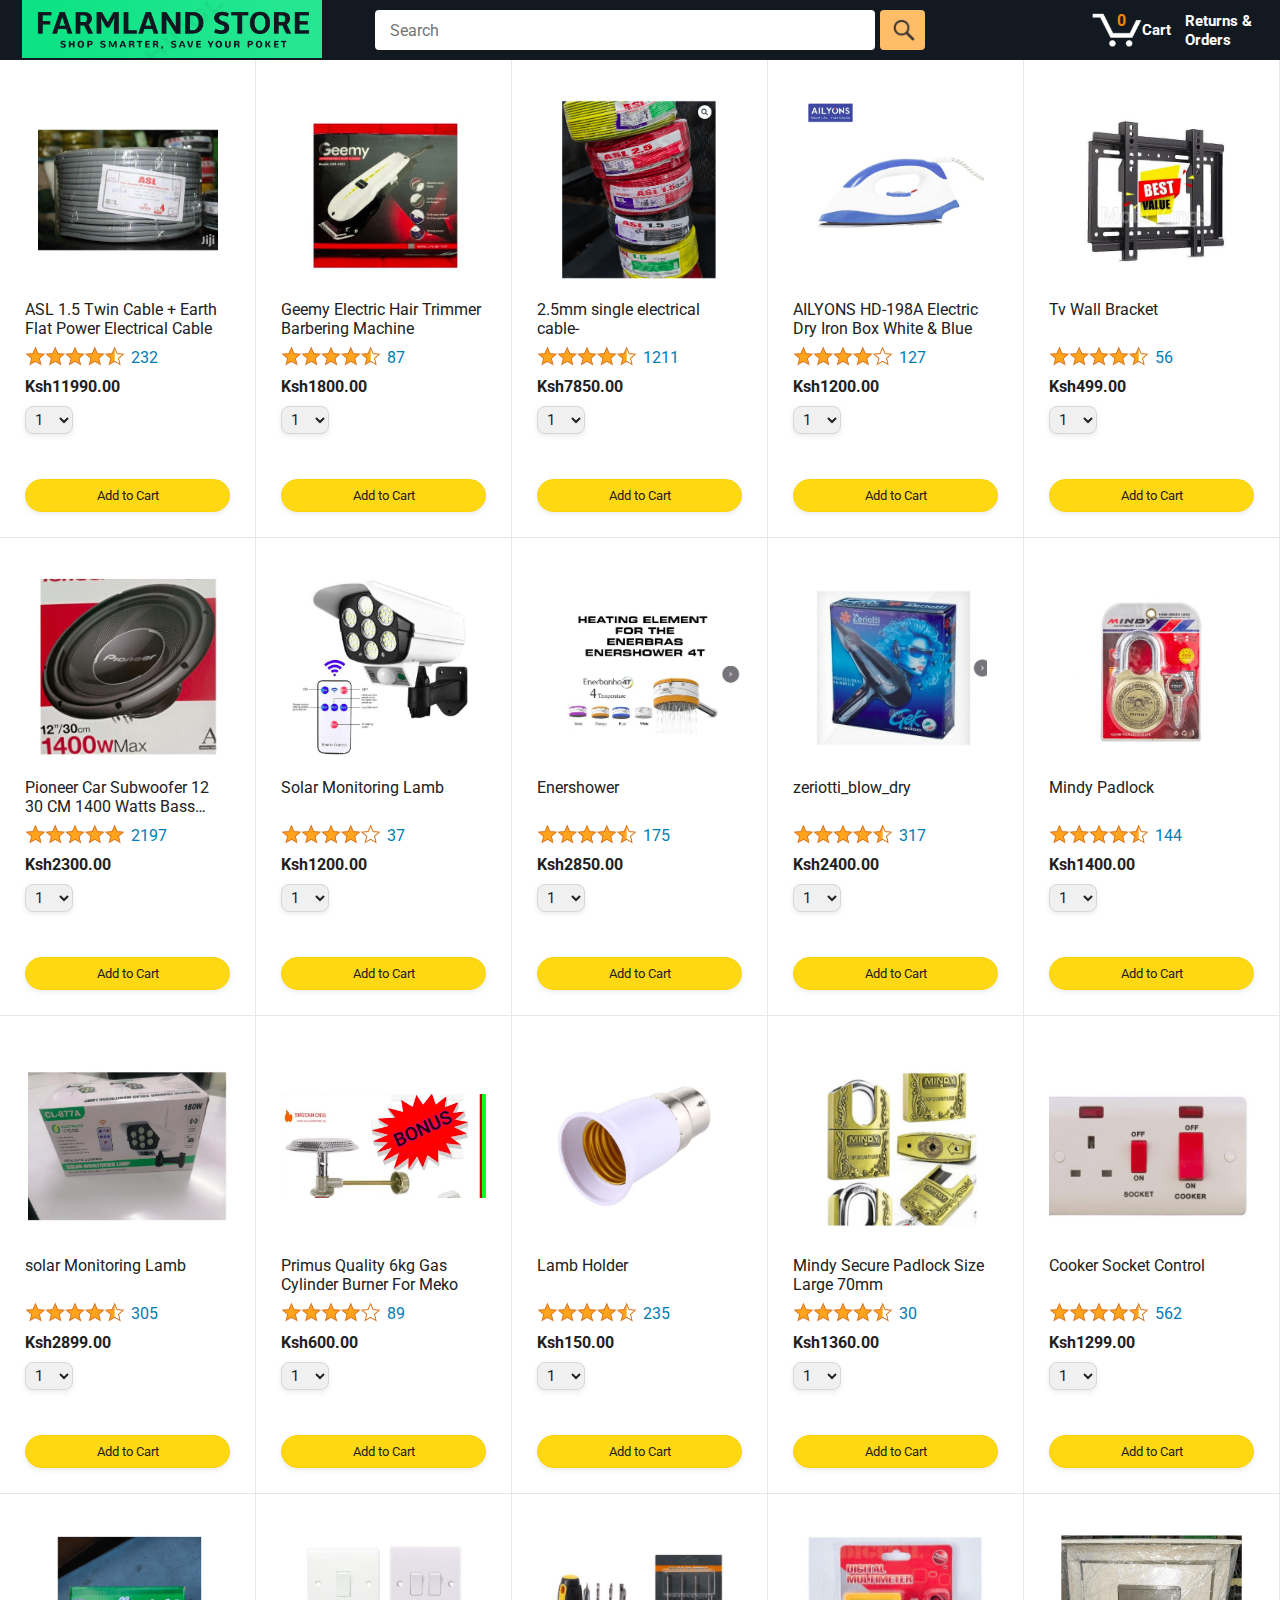
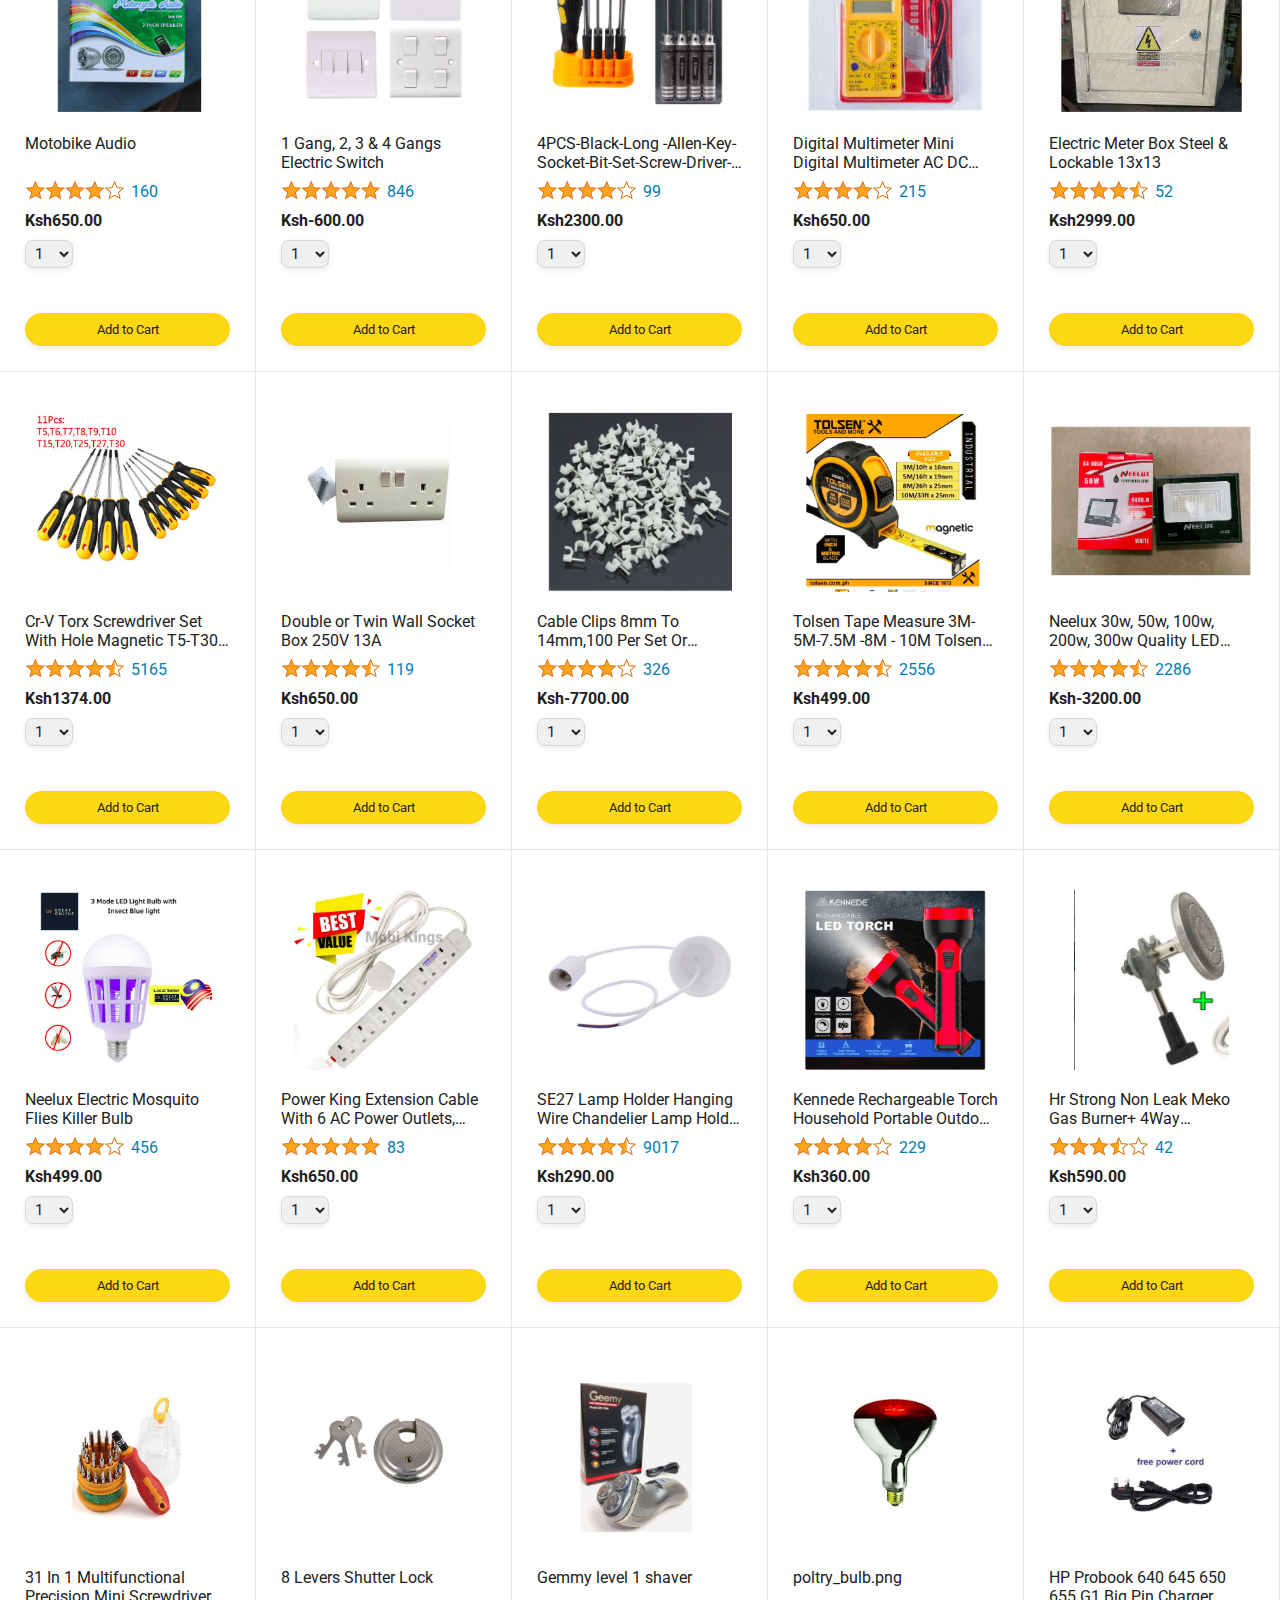
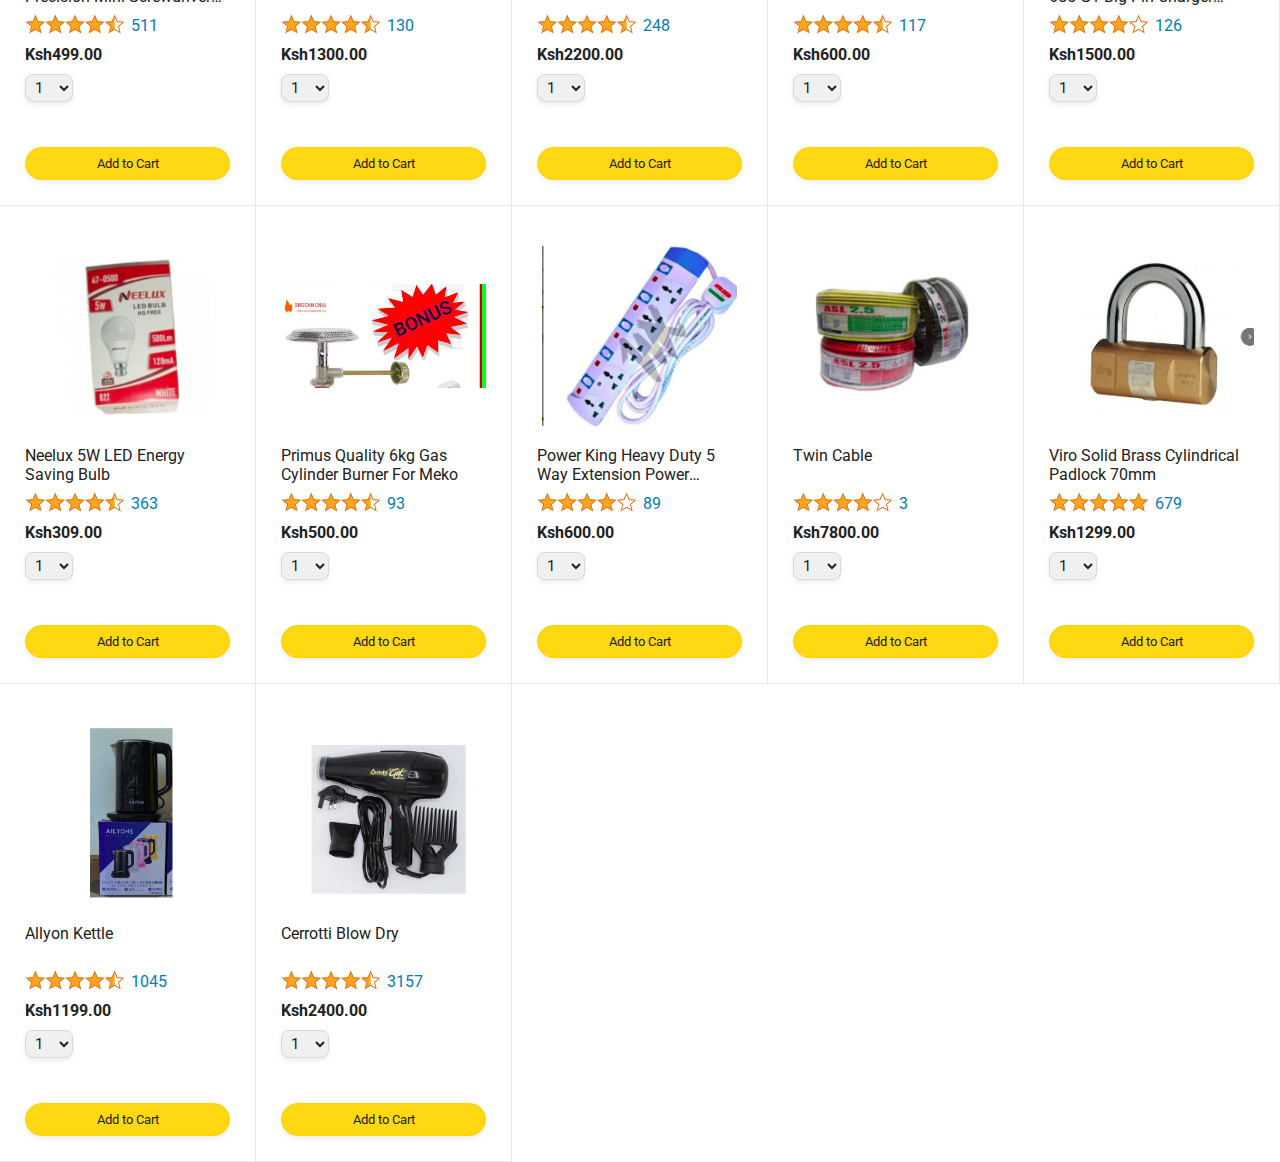
<file: index.html>
<!DOCTYPE html>
<html lang="en">
<head>
    <meta charset="UTF-8">
    <meta name="viewport" content="width=device-width, initial-scale=1.0">
    <title>Farmland Electricals</title>
    <script type="application/ld+json">
    {
      "@context": "http://schema.org",
      "@type": "Organization",
      "name": "Farmland Electricals",
      "logo": "https:/farmlandelectricals.com/images/shortlogo.png", // Replace with the URL of your logo image
      "url": "https://farmlandelectricals.com" 
    }
    </script>
    <meta name="viewport" content="width=device-width, initial-scale=1" />
    <link rel="preconnect" href="https://fonts.googleapis.com" />
    <link rel="preconnect" href="https://fonts.gstatic.com" crossorigin />
    <link rel="icon" type="images/png" href="images/shortlogo.png">
    <link
      href="https://fonts.googleapis.com/css2?family=Roboto:wght@400;500;700&display=swap"
      rel="stylesheet"
    />
    <link rel="stylesheet" href="styles/shared/general.css" />
    <link rel="stylesheet" href="styles/shared/amazon-header.css" />
    <link rel="stylesheet" href="styles/pages/amazon.css" />
</head>
<body>
    <div class="amazon-header">
      <div class="amazon-header-left-section">
        <a href="index.html" class="header-link">
          <img class="amazon-logo" src="images/shortlogo.png" />
          <img
            class="amazon-mobile-logo"
            src="images/shortlogo.png"
          />
        </a>
      </div>

      <div class="amazon-header-middle-section">
        <input class="search-bar" type="text" placeholder="Search" />
        <button class="search-button">
          <img class="search-icon" src="images/icons/search-icon.png" />
        </button>
      </div>

      <div class="amazon-header-right-section">
        <!-- <div class="login-register-icons">
          <a href="login.html" class="login-button">Login</a>
          <a href="register.html" class="register-button">Register</a>
        </div> -->

        <a class="cart-link header-link" href="checkout.html">
          <img class="cart-icon" src="images/icons/cart-icon.png" />
          <div class="cart-quantity js-cart-quantity">0</div>
          <div class="cart-text">Cart</div>
        </a>

        <a class="orders-link header-link" href="checkout.html">
          <span class="returns-text">Returns</span>
          <span class="orders-text">& Orders</span>
        </a>
      </div>
    </div>

    <div class="main">
      <div class="products-grid js-products-grid"></div>
    </div>

    <!-- Include your JavaScript file -->
    <script type="module" src="scripts/session.js"></script>
    <script type="module" src="scripts/amazon.js"></script>
</body>
</html>
</file>
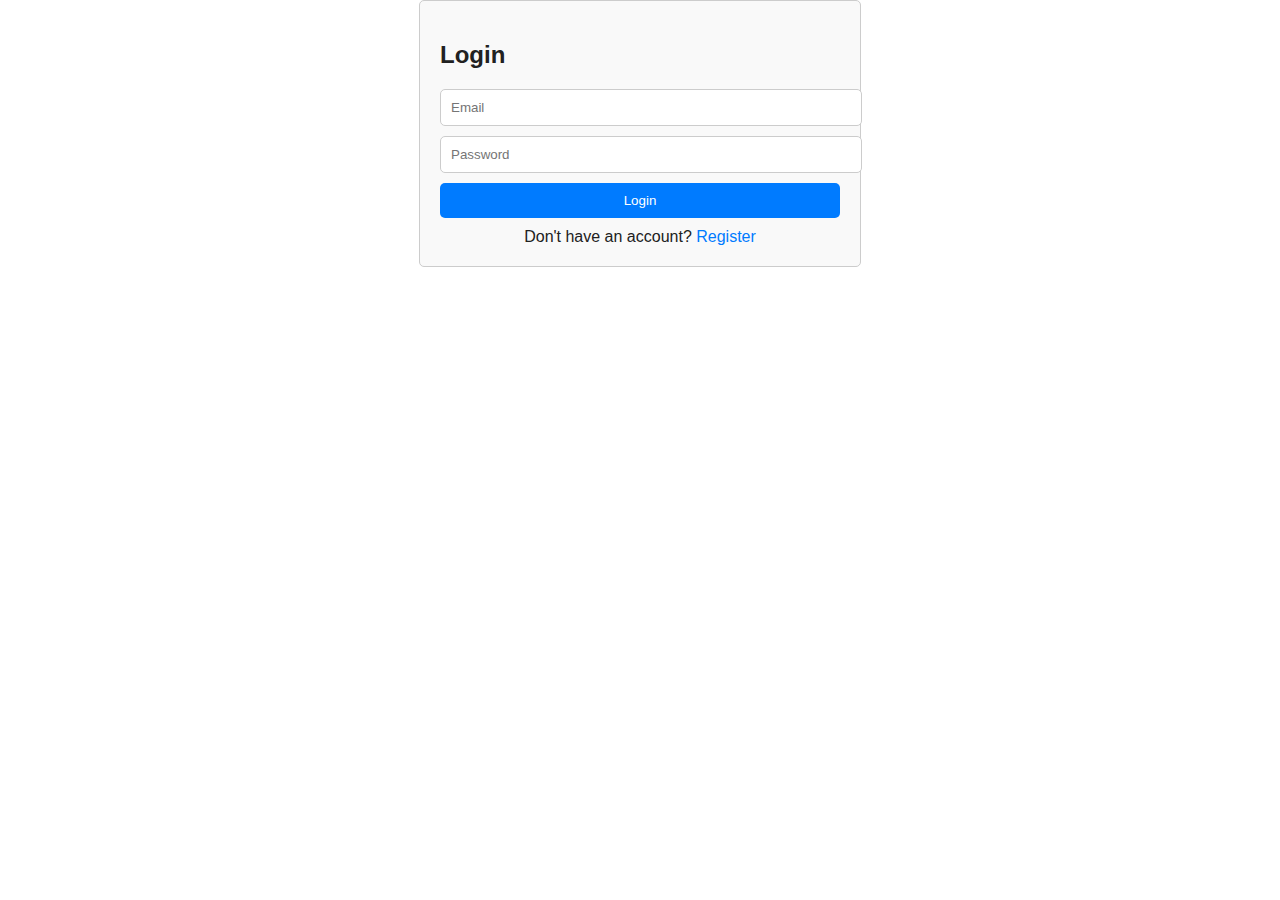
<file: login.html>
<!DOCTYPE html>
<html>
<head>
    <title>Login - FarmLand Store</title>
    <meta name="viewport" content="width=device-width, initial-scale=1">
    <link rel="stylesheet" href="styles/shared/general.css">
    <link rel="stylesheet" href="styles/shared/auth.css"> <!-- New CSS file for authentication pages -->
</head>
<body>
    <div class="auth-container">
        <h2>Login</h2>
        <form>
            <input type="email" placeholder="Email" required>
            <input type="password" placeholder="Password" required>
            <button type="submit">Login</button>
        </form>
        <p>Don't have an account? <a href="register.html">Register</a></p>
    </div>
</body>
</html>
</file>
<file: styles/shared/general.css>
body {
  font-family: Roboto, Arial;
  color: rgb(33, 33, 33);
  /* The <body> element has a default margin of 8px
     on all sides. This removes the default margins. */
  margin: 0;
}

/* <p> elements have a default margin on the top
   and bottom. This removes the default margins. */
p {
  margin: 0;
}

button {
  cursor: pointer;
}

select {
  cursor: pointer;
}

input, select, button {
  font-family: Roboto, Arial;
}

.button-primary {
  color: rgb(33, 33, 33);
  background-color: rgb(255, 216, 20);
  border: 1px solid rgb(252, 210, 0);
  border-radius: 8px;
  cursor: pointer;
  box-shadow: 0 2px 5px rgba(213, 217, 217, 0.5);
}

.button-primary:hover {
  background-color: rgb(247, 202, 0);
  border: 1px solid rgb(242, 194, 0);
}

.button-primary:active {
  background: rgb(255, 216, 20);
  border-color: rgb(252, 210, 0);
  box-shadow: none;
}

.button-secondary {
  color: rgb(33, 33, 33);
  background: white;
  border: 1px solid rgb(213, 217, 217);
  border-radius: 8px;
  cursor: pointer;
  box-shadow: 0 2px 5px rgba(213, 217, 217, 0.5);
}

.button-secondary:hover {
  background-color: rgb(247, 250, 250);
}

.button-secondary:active {
  background-color: rgb(237, 253, 255);
  box-shadow: none;
}

/* These styles will limit text to 2 lines. Anything
   beyond 2 lines will be replaced with "..."
   You can find this code by using an A.I. tool or by
   searching in Google.
   https://css-tricks.com/almanac/properties/l/line-clamp/ */
.limit-text-to-2-lines {
  display: -webkit-box;
  -webkit-line-clamp: 2;
  -webkit-box-orient: vertical;
  overflow: hidden;
}

.link-primary {
  color: rgb(1, 124, 182);
  cursor: pointer;
}

.link-primary:hover {
  color: rgb(196, 80, 0);
}

/* Styles for dropdown selectors. */
select {
  color: rgb(33, 33, 33);
  background-color: rgb(240, 240, 240);
  border: 1px solid rgb(213, 217, 217);
  border-radius: 8px;
  padding: 3px 5px;
  font-size: 15px;
  cursor: pointer;
  box-shadow: 0 2px 5px rgba(213, 217, 217, 0.5);
}

select:focus,
input:focus {
  outline: 2px solid rgb(255, 153, 0);
}
</file>
<file: styles/shared/amazon-header.css>
.amazon-header {
  background-color: rgb(19, 25, 33);
  color: white;
  padding: 0 15px; /* Combined padding for left and right */
  display: flex;
  align-items: center;
  justify-content: space-between;
  position: fixed;
  top: 0;
  left: 0;
  right: 0;
  height: 60px;
}

.amazon-header-left-section {
  width: 200px; /* Adjusted width for logo */
}

.header-link {
  display: inline-block;
  padding: 6px;
  border-radius: 2px;
  cursor: pointer;
  text-decoration: none;
  border: 1px solid rgba(0, 0, 0, 0);
}

.header-link:hover {
  border: 1px solid white;
}

.amazon-logo {
  width: 300px; /* Set a fixed width for the logo */
  height: auto; /* Allow the height to adjust proportionally */

}

@media (max-width: 480px) {
  .amazon-logo {
    width: 100px; /* Adjust the width for smaller screens */
  }
}


.amazon-mobile-logo {
  display: none;
}

@media (max-width: 150px) {
  .amazon-logo {
    display: none;
  }

  .amazon-mobile-logo {
    display: block;
    height: 35px;
    margin-top: 5px;
  }
}

.amazon-header-middle-section {
  flex: 1;
  max-width: 550px;
  margin: 0 10px; /* Combined margin for left and right */
  display: flex;
}

.search-bar {
  flex: 1;
  width: 0;
  font-size: 16px;
  height: 38px;
  padding-left: 15px;
  border: none;
  border-radius: 4px; /* Apply border radius to all sides */
}

.search-button {
  background-color: rgb(254, 189, 105);
  border: none;
  width: 45px;
  height: 40px;
  border-radius: 4px; /* Apply border radius to all sides */
  flex-shrink: 0;
  margin-left: 5px; /* Adjusted margin between search button and login/register buttons */
}

.search-icon {
  height: 22px;
  margin-left: 2px;
  margin-top: 3px;
}

.amazon-header-right-section {
  width: 180px;
  flex-shrink: 0;
  display: flex;
  align-items: center; /* Align items vertically */
  justify-content: flex-end; /* Align items to the end */
}

.orders-link {
  color: white;
}

.returns-text,
.orders-text,
.cart-text {
  font-size: 15px;
  font-weight: 700;
}

.cart-link {
  color: white;
  display: flex;
  align-items: center;
  position: relative;
}

.cart-icon {
  width: 50px;
}

.cart-quantity {
  color: rgb(240, 136, 4);
  font-size: 16px;
  font-weight: 700;
  position: absolute;
  top: 4px;
  left: 22px;
  width: 26px;
  text-align: center;
}

.login-register-icons {
  display: flex;
  align-items: center;
  margin-right: 5px; /* Reduce the margin between buttons */
}

.login-button,
.register-button {
  background-color: transparent;
  border: none;
  color: #7fbe08;
  cursor: pointer;
  font-family: 'Roboto', sans-serif;
  font-size: 16px;
}

.login-button:hover,
.register-button:hover {
  text-decoration: underline;
}
</file>
<file: styles/pages/amazon.css>
.main {
  margin-top: 60px;
}

.products-grid {
  display: grid;

  /* - In CSS Grid, 1fr means a column will take up the
       remaining space in the grid.
     - If we write 1fr 1fr ... 1fr; 8 times, this will
       divide the grid into 8 columns, each taking up an
       equal amount of the space.
     - repeat(8, 1fr); is a shortcut for repeating "1fr"
       8 times (instead of typing out "1fr" 8 times).
       repeat(...) is a special property that works with
       display: grid; */
  grid-template-columns: repeat(8, 1fr);
}

/* @media is used to create responsive design (making the
   website look good on any screen size). This @media
   means when the screen width is 2000px or less, we
   will divide the grid into 7 columns instead of 8. */
@media (max-width: 2000px) {
  .products-grid {
    grid-template-columns: repeat(7, 1fr);
  }
}

/* This @media means when the screen width is 1600px or
   less, we will divide the grid into 6 columns. */
@media (max-width: 1600px) {
  .products-grid {
    grid-template-columns: repeat(6, 1fr);
  }
}

@media (max-width: 1300px) {
  .products-grid {
    grid-template-columns: repeat(5, 1fr);
  }
}

@media (max-width: 1000px) {
  .products-grid {
    grid-template-columns: repeat(4, 1fr);
  }
}

@media (max-width: 800px) {
  .products-grid {
    grid-template-columns: repeat(3, 1fr);
  }
}

@media (max-width: 575px) {
  .products-grid {
    grid-template-columns: repeat(2, 1fr);
  }
}

@media (max-width: 450px) {
  .products-grid {
    grid-template-columns: 1fr;
  }
}

.product-container {
  padding-top: 40px;
  padding-bottom: 25px;
  padding-left: 25px;
  padding-right: 25px;

  border-right: 1px solid rgb(231, 231, 231);
  border-bottom: 1px solid rgb(231, 231, 231);

  display: flex;
  flex-direction: column;
}

.product-image-container {
  display: flex;
  justify-content: center;
  align-items: center;

  height: 180px;
  margin-bottom: 20px;
}

.product-image {
  /* Images will overflow their container by default. To
    prevent this, we set max-width and max-height to 100%
    so they stay inside their container. */
  max-width: 100%;
  max-height: 100%;
}

.product-name {
  height: 40px;
  margin-bottom: 5px;
}

.product-rating-container {
  display: flex;
  align-items: center;
  margin-bottom: 10px;
}

.product-rating-stars {
  width: 100px;
  margin-right: 6px;
}

.product-rating-count {
  color: rgb(1, 124, 182);
  cursor: pointer;
  margin-top: 3px;
}

.product-price {
  font-weight: 700;
  margin-bottom: 10px;
}

.product-quantity-container {
  margin-bottom: 17px;
}

.product-spacer {
  flex: 1;
}

.added-to-cart {
  color: rgb(6, 125, 98);
  font-size: 16px;

  display: flex;
  align-items: center;
  margin-bottom: 8px;

  /* At first, the "Added to cart" message will
     be invisible. Use JavaScript to change the
     opacity and make it visible. */
  opacity: 0;
}

.added-to-cart img {
  height: 20px;
  margin-right: 5px;
}

.add-to-cart-button {
  width: 100%;
  padding: 8px;
  border-radius: 50px;
}
</file>
<file: styles/shared/auth.css>
/* General styling for authentication pages */
.auth-container {
  max-width: 400px;
  margin: 0 auto;
  padding: 20px;
  border: 1px solid #ccc;
  border-radius: 5px;
  background-color: #f9f9f9;
}

.auth-container h2 {
  margin-bottom: 20px;
}

.auth-container input[type="text"],
.auth-container input[type="email"],
.auth-container input[type="password"] {
  width: 100%;
  padding: 10px;
  margin-bottom: 10px;
  border: 1px solid #ccc;
  border-radius: 5px;
}

.auth-container button {
  width: 100%;
  padding: 10px;
  background-color: #007bff;
  color: #fff;
  border: none;
  border-radius: 5px;
  cursor: pointer;
}

.auth-container button:hover {
  background-color: #0056b3;
}

.auth-container p {
  margin-top: 10px;
  text-align: center;
}

.auth-container a {
  color: #007bff;
  text-decoration: none;
}

.auth-container a:hover {
  text-decoration: underline;
}
</file>
